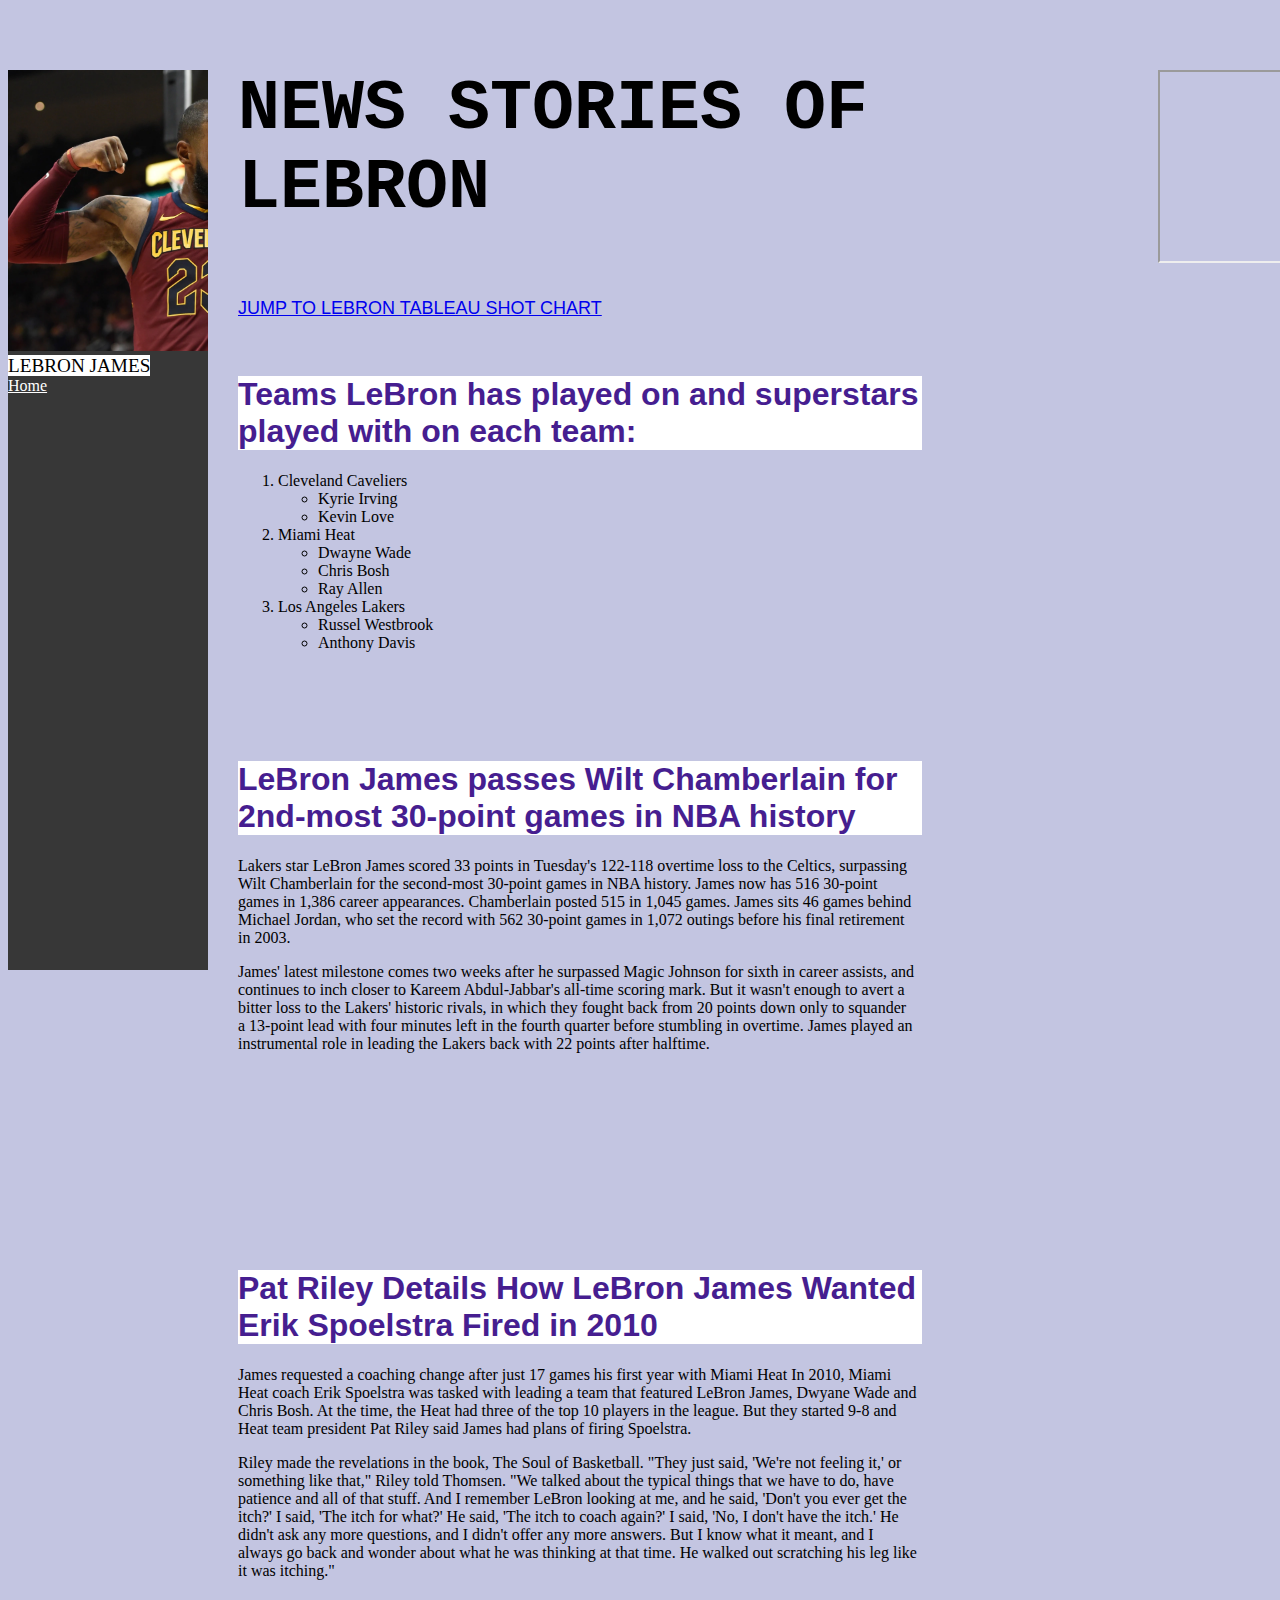
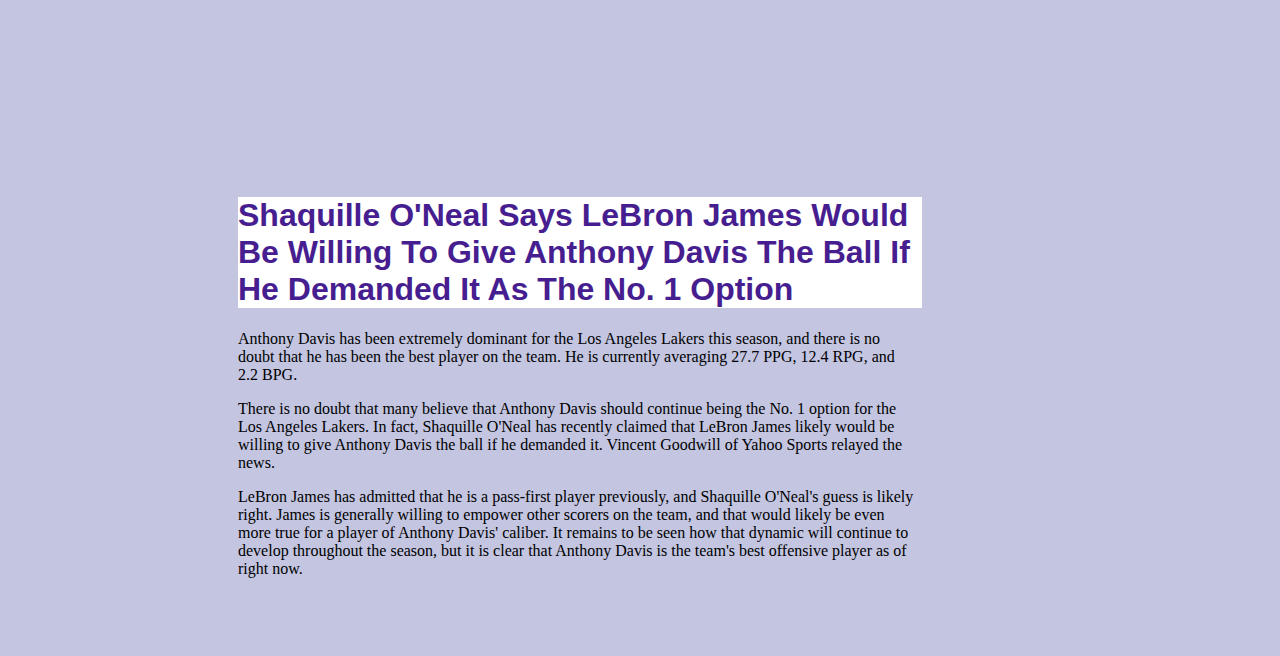
<file: scratch.html>
<!DOCTYPE html>

<html lang="en">
  <head>
    <title>Page Title</title>

    <meta charset="utf-8" />
  </head>
  <link href="style2.css" rel="stylesheet" />
  <body>
    <nav>
      <ul>
        <li>
          <div>
            <img src="lebron-flexing3.jpg" alt="lebron's huge arms" />
            <span class="header">LEBRON JAMES</span>
          </div>
        </li>
        <li><a href="index.html">Home</a></li>
      </ul>
    </nav>
    <div class="content">
      <iframe
        id="youtube"
        src="https://www.youtube.com/embed/zBITkgF0ApU"
        title="YouTube video player"
        allow="accelerometer; autoplay; clipboard-write; encrypted-media; gyroscope; picture-in-picture"
        allowfullscreen
      ></iframe>
      <h2><p>NEWS STORIES OF LEBRON</p></h2>

      <a href="#viz1671122468730" class="link"
        >JUMP TO LEBRON TABLEAU SHOT CHART</a
      >
      <br />
      <br />
      <br />

      <h1>
        Teams LeBron has played on and superstars played with on each team:
      </h1>
      <div class="list">
        <ol>
          <li>
            Cleveland Caveliers
            <ul>
              <li>Kyrie Irving</li>
              <li>Kevin Love</li>
            </ul>
          </li>
          <li>
            Miami Heat
            <ul>
              <li>Dwayne Wade</li>
              <li>Chris Bosh</li>
              <li>Ray Allen</li>
            </ul>
          </li>
          <li>
            Los Angeles Lakers
            <ul>
              <li>Russel Westbrook</li>
              <li>Anthony Davis</li>
            </ul>
          </li>
        </ol>
      </div>
      <br />
      <br />
      <br />
      <br />

      <h1>
        LeBron James passes Wilt Chamberlain for 2nd-most 30-point games in NBA
        history
      </h1>
      <div class="story1">
        <p>
          Lakers star LeBron James scored 33 points in Tuesday's 122-118
          overtime loss to the Celtics, surpassing Wilt Chamberlain for the
          second-most 30-point games in NBA history. James now has 516 30-point
          games in 1,386 career appearances. Chamberlain posted 515 in 1,045
          games. James sits 46 games behind Michael Jordan, who set the record
          with 562 30-point games in 1,072 outings before his final retirement
          in 2003.
        </p>
        <p>
          James' latest milestone comes two weeks after he surpassed Magic
          Johnson for sixth in career assists, and continues to inch closer to
          Kareem Abdul-Jabbar's all-time scoring mark. But it wasn't enough to
          avert a bitter loss to the Lakers' historic rivals, in which they
          fought back from 20 points down only to squander a 13-point lead with
          four minutes left in the fourth quarter before stumbling in overtime.
          James played an instrumental role in leading the Lakers back with 22
          points after halftime.
        </p>
      </div>
      <br />
      <br />
      <br />
      <br />
      <br />
      <br />
      <br />
      <br />
      <br />
      <br />

      <h1>
        Pat Riley Details How LeBron James Wanted Erik Spoelstra Fired in 2010
      </h1>
      <div class="story2">
        <p>
          James requested a coaching change after just 17 games his first year
          with Miami Heat In 2010, Miami Heat coach Erik Spoelstra was tasked
          with leading a team that featured LeBron James, Dwyane Wade and Chris
          Bosh. At the time, the Heat had three of the top 10 players in the
          league. But they started 9-8 and Heat team president Pat Riley said
          James had plans of firing Spoelstra.
        </p>
        <p>
          Riley made the revelations in the book, The Soul of Basketball. "They
          just said, 'We're not feeling it,' or something like that," Riley told
          Thomsen. "We talked about the typical things that we have to do, have
          patience and all of that stuff. And I remember LeBron looking at me,
          and he said, 'Don't you ever get the itch?' I said, 'The itch for
          what?' He said, 'The itch to coach again?' I said, 'No, I don't have
          the itch.' He didn't ask any more questions, and I didn't offer any
          more answers. But I know what it meant, and I always go back and
          wonder about what he was thinking at that time. He walked out
          scratching his leg like it was itching."
        </p>
      </div>
      <br />
      <br />
      <br />
      <br />
      <br />
      <br />
      <br />
      <br />
      <br />
      <br />

      <h1>
        Shaquille O'Neal Says LeBron James Would Be Willing To Give Anthony
        Davis The Ball If He Demanded It As The No. 1 Option
      </h1>
      <div class="story3" id="story3link">
        <p>
          Anthony Davis has been extremely dominant for the Los Angeles Lakers
          this season, and there is no doubt that he has been the best player on
          the team. He is currently averaging 27.7 PPG, 12.4 RPG, and 2.2 BPG.
        </p>
        <p>
          There is no doubt that many believe that Anthony Davis should continue
          being the No. 1 option for the Los Angeles Lakers. In fact, Shaquille
          O'Neal has recently claimed that LeBron James likely would be willing
          to give Anthony Davis the ball if he demanded it. Vincent Goodwill of
          Yahoo Sports relayed the news.
        </p>
        <p>
          LeBron James has admitted that he is a pass-first player previously,
          and Shaquille O'Neal's guess is likely right. James is generally
          willing to empower other scorers on the team, and that would likely be
          even more true for a player of Anthony Davis' caliber. It remains to
          be seen how that dynamic will continue to develop throughout the
          season, but it is clear that Anthony Davis is the team's best
          offensive player as of right now.
        </p>
      </div>
      <br />
      <br />
      <br />
    </div>
    <div
      class="tableauPlaceholder"
      id="viz1671122468730"
      style="position: relative"
    >
      <noscript
        ><a href="#"
          ><img
            alt="NBAShots "
            src="https:&#47;&#47;public.tableau.com&#47;static&#47;images&#47;NB&#47;NBAShots_15945788351370&#47;NBAShots&#47;1_rss.png"
            style="border: none" /></a></noscript
      ><object class="tableauViz" style="display: none">
        <param name="host_url" value="https%3A%2F%2Fpublic.tableau.com%2F" />
        <param name="embed_code_version" value="3" />
        <param name="site_root" value="" />
        <param name="name" value="NBAShots_15945788351370&#47;NBAShots" />
        <param name="tabs" value="no" />
        <param name="toolbar" value="yes" />
        <param
          name="static_image"
          value="https:&#47;&#47;public.tableau.com&#47;static&#47;images&#47;NB&#47;NBAShots_15945788351370&#47;NBAShots&#47;1.png"
        />
        <param name="animate_transition" value="yes" />
        <param name="display_static_image" value="yes" />
        <param name="display_spinner" value="yes" />
        <param name="display_overlay" value="yes" />
        <param name="display_count" value="yes" />
        <param name="language" value="en-US" />
      </object>
    </div>
    <script type="text/javascript">
      var divElement = document.getElementById("viz1671122468730");
      var vizElement = divElement.getElementsByTagName("object")[0];
      if (divElement.offsetWidth > 800) {
        vizElement.style.width = "1300px";
        vizElement.style.height = "827px";
      } else if (divElement.offsetWidth > 500) {
        vizElement.style.width = "1300px";
        vizElement.style.height = "827px";
      } else {
        vizElement.style.width = "1300px";
        vizElement.style.height = "827px";
      }
      var scriptElement = document.createElement("script");
      scriptElement.src =
        "https://public.tableau.com/javascripts/api/viz_v1.js";
      vizElement.parentNode.insertBefore(scriptElement, vizElement);
    </script>
  </body>
</html>
</file>
<file: style2.css>
h1 {
  background-color: white;
  font-family: "Franklin Gothic Medium", "Arial Narrow", Arial, sans-serif;
  color: rgb(70, 30, 144);
  margin-left: 230px;
  margin-right: 350px;
}
h2 {
  font-family: "Courier New", Courier, monospace;
  font-size: 70px;
  margin-left: 230px;
  margin-right: 355px;
}
h3 {
  font-size: 80px;
  font-family: Impact, Haettenschweiler, "Arial Narrow Bold", sans-serif;
  margin-left: 230px;
  margin-right: 355px;
}
.list {
  margin-left: 230px;
  margin-right: 355px;
  font-family: Georgia, "Times New Roman", Times, serif;
}
.story1 {
  font-family: Georgia, "Times New Roman", Times, serif;
  margin-left: 230px;
  margin-right: 355px;
}
.story2 {
  font-family: Georgia, "Times New Roman", Times, serif;
  margin-left: 230px;
  margin-right: 355px;
}
.story3 {
  font-family: Georgia, "Times New Roman", Times, serif;
  margin-left: 230px;
  margin-right: 355px;
}

#youtube {
  position: fixed;
  margin-left: 1150px;
  width: 336px;
  height: 189px;
}
body {
  background-color: rgb(195, 197, 225);
}
.header {
  font-size: larger;
  background-color: white;
}

.link {
  font-size: large;
  font-family: "Segoe UI", Tahoma, Geneva, Verdana, sans-serif;
  margin-left: 230px;
  margin-right: 350px;
}

nav ul {
  margin: 0;
  padding: 0;
  width: 200px;
  background-color: #373737;
  position: fixed;
  height: 100%;
  overflow: auto;
}

nav li a {
  color: white;
}

#banner img {
  height: 140px;
  width: 300px;
  vertical-align: middle;
}
img {
  width: 400px;
}
</file>
